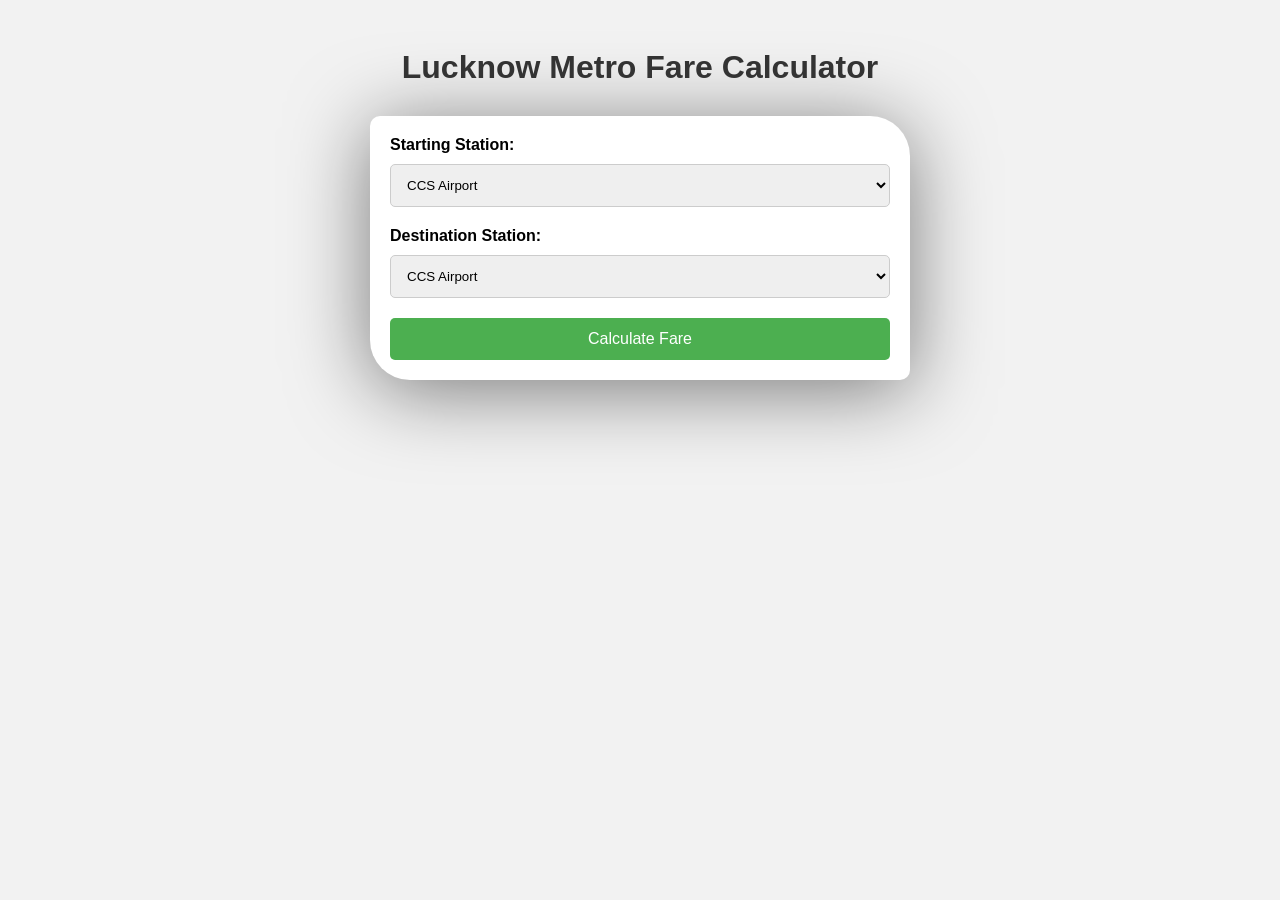
<file: index.html>
<!DOCTYPE html>
<html>
<head>
  <title>Lucknow Metro Fare Calculator</title>
  <link rel="stylesheet" href="style.css">
</head>
<body>
  <h1>Lucknow Metro Fare Calculator</h1>
  <form id="fareCalculator">
    <label for="start">Starting Station:</label>
    <select id="start" name="start">
      <option value="CCS Airport">CCS Airport</option>
      <option value="Amausi"></option>
      <option value="Transport Nagar">Transport Nagar</option>
      <option value="Krishna Nagar">Krishna Nagar</option>
      <option value="Singar Nagar">Singar Nagar</option>
      <option value="Alambagh">Alambagh</option>
      <option value="Alambagh Bus Stand">Alambagh Bus Stand</option>
      <option value="Mawaiya">Mawaiya</option>
      <option value="Durgapuri">Durgapuri</option>
      <option value="Charbagh Railway Station">Charbagh Railway Station</option>
      <option value="Hussainganj">Hussainganj</option>
      <option value="Sachivalaya">Sachivalaya</option>
      <option value="Hazratganj">Hazratganj</option>
      <option value="KD Singh Babu Stadium">KD Singh Babu Stadium</option>
      <option value="Lucknow University">Lucknow University</option>
      <option value="IT College">IT College</option>
      <option value="Badshah Nagar">Badshah Nagar</option>
      <option value="Lekhraj Market">Lekhraj Market</option>
      <option value="Bhootnath Market">Bhootnath Market</option>
      <option value="Indira Nagar">Indira Nagar</option>
      <option value="Munshipulia">Munshipulia</option>
    </select>

    <label for="destination">Destination Station:</label>
    <select id="destination" name="destination">
      <option value="CCS Airport">CCS Airport</option>
      <option value="Amausi">Amausi</option>
      <option value="Transport Nagar">Transport Nagar</option>
      <option value="Krishna Nagar">Krishna Nagar</option>
      <option value="Singar Nagar">Singar Nagar</option>
      <option value="Alambagh">Alambagh</option>
      <option value="Alambagh Bus Stand">Alambagh Bus Stand</option>
      <option value="Mawaiya">Mawaiya</option>
      <option value="Durgapuri">Durgapuri</option>
      <option value="Charbagh Railway Station">Charbagh Railway Station</option>
      <option value="Hussainganj">Hussainganj</option>
      <option value="Sachivalaya">Sachivalaya</option>
      <option value="Hazratganj">Hazratganj</option>
      <option value="KD Singh Babu Stadium">KD Singh Babu Stadium</option>
      <option value="Lucknow University">Lucknow University</option>
      <option value="IT College">IT College</option>
      <option value="Badshah Nagar">Badshah Nagar</option>
      <option value="Lekhraj Market">Lekhraj Market</option>
      <option value="Bhootnath Market">Bhootnath Market</option>
      <option value="Indira Nagar">Indira Nagar</option>
      <option value="Munshipulia">Munshipulia</option>
    </select>

    <button type="button" onclick="calculateFare()">Calculate Fare</button>
  </form>

  <div class="result" id="fareResult"></div>

  <script>
    function calculateFare() {
      var start = document.getElementById('start').value;
      var destination = document.getElementById('destination').value;

      var stations = calculateStations(start, destination);
      var fare = calculateFarePrice(stations);

      document.getElementById('fareResult').textContent = "Fare Price: Rs " + fare;
    }

    function calculateStations(start, destination) {
      var stations = 0;
      var stationList = ["CCS Airport", "Amausi", "Transport Nagar", "Krishna Nagar", "Singar Nagar","Alambagh", "Alambagh Bus Stand", "Mawaiya", "Durgapuri", "Charbagh Railway Station","Hussainganj", "Sachivalaya", "Hazratganj", "KD Singh Babu Stadium", "Lucknow University","IT College", "Badshah Nagar", "Lekhraj Market", "Bhootnath Market", "Indira Nagar", "Munshipulia"];

      var startIndex = stationList.indexOf(start);
      var endIndex = stationList.indexOf(destination);

      if (startIndex > -1 && endIndex > -1) {
        stations = Math.abs(endIndex - startIndex);
      }

      return stations;
    }

    function calculateFarePrice(stations) {
      var fare = 0;

      if (stations === 1) {
        fare = 10;
      } else if (stations === 2) {
        fare = 15;
      } else if (stations >= 3 && stations <= 6) {
        fare = 20;
      } else if (stations >= 7 && stations <= 9) {
        fare = 30;
      } else if (stations >= 10 && stations <= 13) {
        fare = 40;
      } else if (stations >= 14 && stations <= 17) {
        fare = 50;
      } else if (stations >= 18) {
        fare = 60;
      }

      return fare;
    }
  </script>
</body>
</html>
</file>
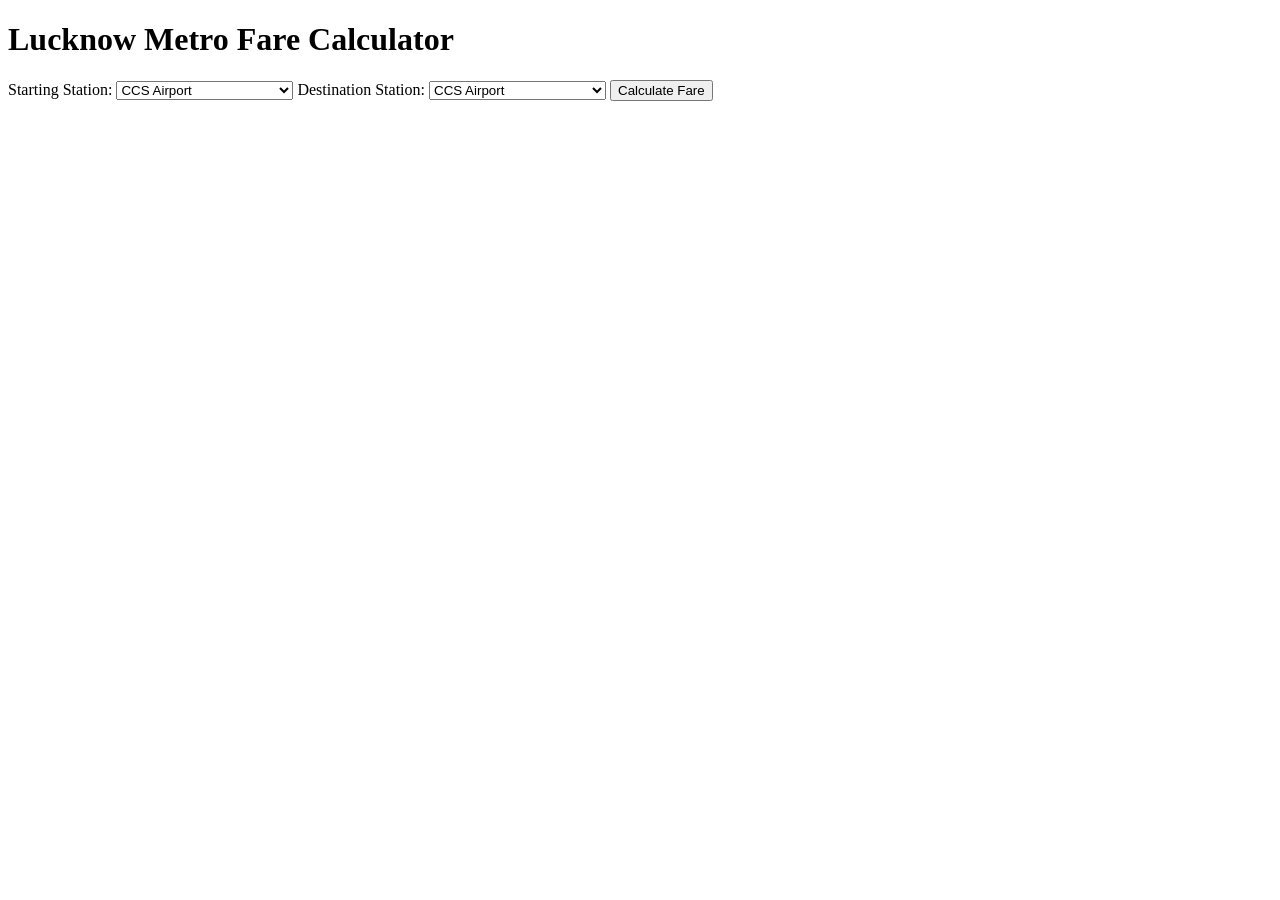
<file: main.html>
<!DOCTYPE html>
<html>
<head>
  <title>Lucknow Metro Fare Calculator</title>
</head>
<body>
  <h1>Lucknow Metro Fare Calculator</h1>
  <form id="fareCalculator">
    <label for="start">Starting Station:</label>
    <select id="start" name="start">
      <option value="CCS Airport">CCS Airport</option>
      <option value="Amausi">Amausi</option>
      <option value="Transport Nagar">Transport Nagar</option>
      <option value="Krishna Nagar">Krishna Nagar</option>
      <option value="Singar Nagar">Singar Nagar</option>
      <option value="Alambagh">Alambagh</option>
      <option value="Alambagh Bus Stand">Alambagh Bus Stand</option>
      <option value="Mawaiya">Mawaiya</option>
      <option value="Durgapuri">Durgapuri</option>
      <option value="Charbagh Railway Station">Charbagh Railway Station</option>
      <option value="Hussainganj">Hussainganj</option>
      <option value="Sachivalaya">Sachivalaya</option>
      <option value="Hazratganj">Hazratganj</option>
      <option value="KD Singh Babu Stadium">KD Singh Babu Stadium</option>
      <option value="Lucknow University">Lucknow University</option>
      <option value="IT College">IT College</option>
      <option value="Badshah Nagar">Badshah Nagar</option>
      <option value="Lekhraj Market">Lekhraj Market</option>
      <option value="Bhootnath Market">Bhootnath Market</option>
      <option value="Indira Nagar">Indira Nagar</option>
      <option value="Munshipulia">Munshipulia</option>
    </select>

    <label for="destination">Destination Station:</label>
    <select id="destination" name="destination">
      <option value="CCS Airport">CCS Airport</option>
      <option value="Amausi">Amausi</option>
      <option value="Transport Nagar">Transport Nagar</option>
      <option value="Krishna Nagar">Krishna Nagar</option>
      <option value="Singar Nagar">Singar Nagar</option>
      <option value="Alambagh">Alambagh</option>
      <option value="Alambagh Bus Stand">Alambagh Bus Stand</option>
      <option value="Mawaiya">Mawaiya</option>
      <option value="Durgapuri">Durgapuri</option>
      <option value="Charbagh Railway Station">Charbagh Railway Station</option>
      <option value="Hussainganj">Hussainganj</option>
      <option value="Sachivalaya">Sachivalaya</option>
      <option value="Hazratganj">Hazratganj</option>
      <option value="KD Singh Babu Stadium">KD Singh Babu Stadium</option>
      <option value="Lucknow University">Lucknow University</option>
      <option value="IT College">IT College</option>
      <option value="Badshah Nagar">Badshah Nagar</option>
      <option value="Lekhraj Market">Lekhraj Market</option>
      <option value="Bhootnath Market">Bhootnath Market</option>
      <option value="Indira Nagar">Indira Nagar</option>
      <option value="Munshipulia">Munshipulia</option>
    </select>

    <button type="button" onclick="calculateFare()">Calculate Fare</button>
  </form>

  <div class="result" id="fareResult"></div>

  <script>
    function calculateFare() {
      var start = document.getElementById('start').value;
      var destination = document.getElementById('destination').value;

      var stations = calculateStations(start, destination);
      var fare = calculateFarePrice(stations);

      document.getElementById('fareResult').textContent = "Fare Price: Rs " + fare;
    }

    function calculateStations(start, destination) {
      var stations = 0;
      var stationList = ["CCS Airport", "Amausi", "Transport Nagar", "Krishna Nagar", "Singar Nagar","Alambagh", "Alambagh Bus Stand", "Mawaiya", "Durgapuri", "Charbagh Railway Station","Hussainganj", "Sachivalaya", "Hazratganj", "KD Singh Babu Stadium", "Lucknow University","IT College", "Badshah Nagar", "Lekhraj Market", "Bhootnath Market", "Indira Nagar", "Munshipulia"];

      var startIndex = stationList.indexOf(start);
      var endIndex = stationList.indexOf(destination);

      if (startIndex > -1 && endIndex > -1) {
        stations = Math.abs(endIndex - startIndex);
      }

      return stations;
    }

    function calculateFarePrice(stations) {
      var fare = 0;

      if (stations === 1) {
        fare = 10;
      } else if (stations === 2) {
        fare = 15;
      } else if (stations >= 3 && stations <= 6) {
        fare = 20;
      } else if (stations >= 7 && stations <= 9) {
        fare = 30;
      } else if (stations >= 10 && stations <= 13) {
        fare = 40;
      } else if (stations >= 14 && stations <= 17) {
        fare = 50;
      } else if (stations >= 18) {
        fare = 60;
      }

      return fare;
    }
  </script>
</body>
</html>
</file>
<file: style.css>
body {
  font-family: Arial, sans-serif;
  background-color: #f2f2f2;
  padding: 20px;
}

h1 {
  text-align: center;
  color: #333333;
  margin-bottom: 30px;
}

form {
  max-width: 500px;
  margin: 0 auto;
  background-color: #ffffff;
  padding: 20px;
  border-radius: 10px 40px;
  box-shadow: 0 10px 80px rgba(0, 0, 0, 0.5);
}

label {
  display: block;
  margin-bottom: 10px;
  font-weight: bold;
}

select {
  margin-bottom: 20px;
  width: 100%;
  padding: 12px;
  border-radius: 5px;
  border: 1px solid #ccc;
}

button {
  display: block;
  width: 100%;
  padding: 12px;
  border-radius: 5px;
  background-color: #4caf50;
  color: #ffffff;
  font-size: 16px;
  border: none;
  cursor: pointer;
  transition: background-color 0.3s ease;
}

button:hover {
  background-color: #fff;
}

.result {
  font-weight: bold;
  font-size: 24px;
  text-align: center;
  margin-top: 30px;
  color: #333333;
}
</file>
